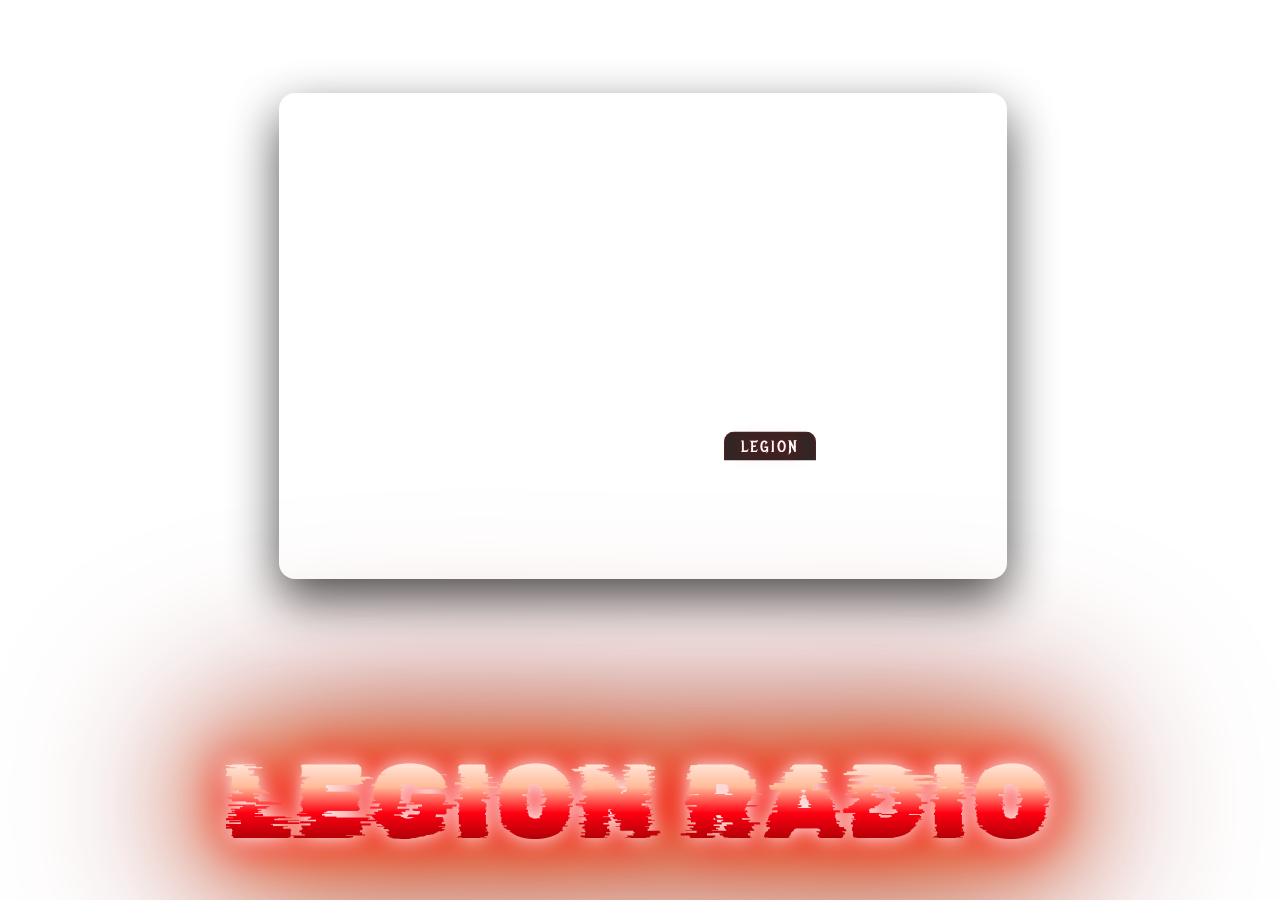
<file: Legion.html>
<!DOCTYPE html>
<html lang="es">

<head>
	<meta charset="UTF-8">
	<meta name="viewport" content="width=device-width, initial-scale=1.0">
	<title>LEGION RADIO</title>
	<link rel="preconnect" href="https://fonts.googleapis.com">
	<link rel="preconnect" href="https://fonts.gstatic.com" crossorigin>
	<link href="https://fonts.googleapis.com/css2?family=Metal+Mania&family=Rubik+Glitch&display=swap" rel="stylesheet">
	
	<style>
		:root {
			--red-pure: #ff0011;
			--red-bright: #ff3300;
			--red-deep: #800000;
			--orange-fire: #ff6600;
		}

		body, html {
			margin: 0;
			padding: 0;
			width: 100%;
			height: 100%;
			overflow: hidden;
			background: url("https://xatimg.com/image/tiXBKAAf8IoX.png");
			background-size: cover;
			background-repeat: no-repeat;
			background-position: center;
		}

		.chat-backdrop {
			position: absolute;
			top: 93px;
			left: 50.25%;
			transform: translateX(-50%);
			width: 728px;
			height: 486px;
			border-radius: 16px;
			box-shadow: 0 20px 50px rgba(0,0,0,0.8);
			z-index: 10;
			pointer-events: none;
			overflow: hidden;
			background-image: url('https://xatimg.com/image/oMVD6aRkxWXy.png');
			background-size: cover;
			background-position: center;
			background-repeat: no-repeat;
			opacity: 0.88;
		}

		.logo-tabs {
			position: absolute;
			right: calc(50.25% - 189px + 10px);
			top: 446px;
			transform: translateY(-50%);
			z-index: 11;
			text-align: right;
			background: rgba(15, 0, 0, 0.85);
			padding: 4px 16px;
			border-radius: 10px 10px 0 0;
			border: 1px solid rgba(255,0,17,0.2);
			border-bottom: none;
			isolation: isolate;
		}
		
		.logo-tabs .logo-text {
			font-family: 'Metal Mania', cursive;
			font-size: 1rem;
			letter-spacing: 2px;
			font-weight: 400;
			color: #ffffff;
			text-shadow: 0 0 16px rgba(255, 0, 17, 0.6);
			position: relative;
			z-index: 2;
			display: inline-flex;
		}

		.logo-tabs .logo-text span {
			display: inline-block;
			animation: escribirYBrincarSutil 5s infinite ease-in-out;
		}

		.logo-tabs .logo-text span:nth-child(1) { animation-delay: 0.0s; }
		.logo-tabs .logo-text span:nth-child(2) { animation-delay: 0.1s; }
		.logo-tabs .logo-text span:nth-child(3) { animation-delay: 0.2s; }
		.logo-tabs .logo-text span:nth-child(4) { animation-delay: 0.3s; }
		.logo-tabs .logo-text span:nth-child(5) { animation-delay: 0.4s; }
		.logo-tabs .logo-text span:nth-child(6) { animation-delay: 0.5s; }

		@keyframes escribirYBrincarSutil {
			0% { opacity: 0; transform: translateY(6px) scale(0.95); }
			10% { opacity: 1; transform: translateY(-2px) scale(1.03); }
			20% { opacity: 1; transform: translateY(0) scale(1); }
			100% { opacity: 1; transform: translateY(0) scale(1); }
		}

		.bottom-text-container {
			position: absolute;
			bottom: 45px;
			left: 50%;
			transform: translateX(-50%);
			text-align: center;
			z-index: 25;
			pointer-events: none;
			width: 100%;
		}

		.neon-title {
			font-family: 'Rubik Glitch', cursive;
			font-size: clamp(40px, 9vw, 105px);
			font-weight: 400;
			margin: 0;
			line-height: 1;
			letter-spacing: 4px;
			color: #ffffff;
			background: linear-gradient(180deg, #ffffff 0%, #ffbb99 35%, #ff0011 60%, #800000 100%);
			-webkit-background-clip: text;
			-webkit-text-fill-color: transparent;
			filter: drop-shadow(0 0 10px #ffffff) drop-shadow(0 0 25px var(--red-pure)) drop-shadow(0 0 50px var(--orange-fire)) drop-shadow(0 0 90px var(--red-deep));
			display: inline-flex;
			animation: flotarSuave 3s infinite ease-in-out;
			white-space: nowrap;
		}

		.neon-title span {
			display: inline-block;
			animation: ondaLetras 2s infinite ease-in-out;
		}

		.neon-title span:nth-child(1)  { animation-delay: 0.0s; }
		.neon-title span:nth-child(2)  { animation-delay: 0.1s; }
		.neon-title span:nth-child(3)  { animation-delay: 0.2s; }
		.neon-title span:nth-child(4)  { animation-delay: 0.3s; }
		.neon-title span:nth-child(5)  { animation-delay: 0.4s; }
		.neon-title span:nth-child(6)  { animation-delay: 0.5s; }
		.neon-title span:nth-child(7)  { animation-delay: 0.6s; }
		.neon-title span:nth-child(8)  { animation-delay: 0.7s; }
		.neon-title span:nth-child(9)  { animation-delay: 0.8s; }
		.neon-title span:nth-child(10) { animation-delay: 0.9s; }
		.neon-title span:nth-child(11) { animation-delay: 1.0s; }
		.neon-title span:nth-child(12) { animation-delay: 1.1s; }

		@keyframes flotarSuave {
			0%, 100% {
				transform: translateY(0);
			}
			50% {
				transform: translateY(-8px);
			}
		}

		@keyframes ondaLetras {
			0%, 100% {
				transform: translateY(0);
			}
			50% {
				transform: translateY(-10px);
			}
		}

		/* Media query para adaptar contenedores en pantallas pequeñas o dispositivos móviles */
		@media (max-width: 768px) {
			.chat-backdrop {
				width: 92vw;
				height: 55vw;
				top: 70px;
			}
			.logo-tabs {
				top: calc(70px + 55vw - 22px);
				right: 5%;
			}
		}
	</style>
</head>

<body>
	<div class="chat-backdrop"></div>

	<div class="logo-tabs">
		<div class="logo-text">
			<span>L</span><span>E</span><span>G</span><span>I</span><span>O</span><span>N</span>
		</div>
	</div>

	<div class="bottom-text-container">
		<h1 class="neon-title">
			<span>L</span><span>E</span><span>G</span><span>I</span><span>O</span><span>N</span><span>&nbsp;</span><span>R</span><span>A</span><span>D</span><span>I</span><span>O</span>
		</h1>
	</div>
</body>

</html>
</file>
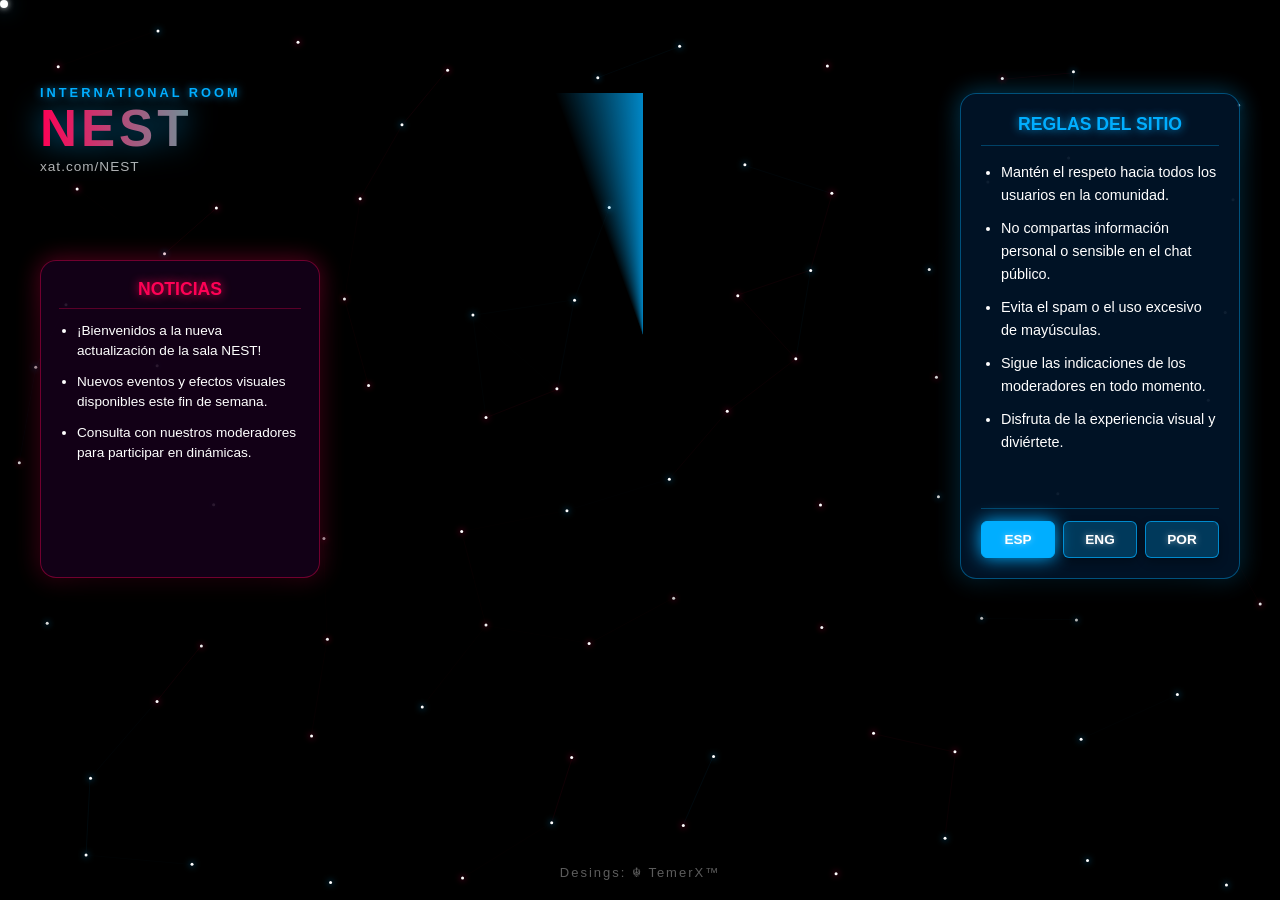
<file: Nest.html>
<!DOCTYPE html>
<html lang="es">
<head>
    <meta charset="UTF-8">
    <meta name="viewport" content="width=device-width, initial-scale=1.0">
    <title>NEST</title>
    <style>
        body, html {
            margin: 0;
            padding: 0;
            width: 100%;
            height: 100%;
            overflow: hidden;
            background-color: #000000;
            background-image: url('https://xatimg.com/image/kDW0ybwbs5LP.jpg');
            background-size: cover;
            background-position: center;
            background-repeat: no-repeat;
            cursor: none;
        }

        canvas {
            display: block;
            position: absolute;
            top: 0;
            left: 0;
            z-index: 1;
            pointer-events: none;
        }

        /* --- CHAT BACKDROP --- */
        .chat-backdrop {
            position: absolute; 
            top: 93px; 
            left: 50.25%; 
            transform: translateX(-50%);
            width: 728px; 
            height: 486px; 
            border-radius: 16px;
            box-shadow: 0 20px 50px rgba(0,0,0,0.5);
            z-index: 5; 
            pointer-events: none; 
            overflow: hidden; 
            background-image: url('https://xatimg.com/image/r154ucQ2qNWe.jpg');
            background-size: cover; 
            background-position: center; 
            background-repeat: no-repeat;
            opacity: 0.86;
            isolation: isolate;
        }

        .chat-backdrop::before {
            content: '';
            position: absolute;
            top: -50%;
            left: -50%;
            width: 200%;
            height: 200%;
            background: conic-gradient(
                transparent 0deg,
                transparent 340deg,
                rgba(0, 174, 255, 0.9) 360deg
            );
            animation: girarBorde 4s linear infinite;
            z-index: -2;
        }

        .chat-backdrop::after {
            content: '';
            position: absolute;
            inset: 2px;
            border-radius: 14px;
            background: inherit;
            background-size: cover;
            background-position: center;
            z-index: -1;
        }

        @keyframes girarBorde {
            0% { transform: rotate(0deg); }
            100% { transform: rotate(360deg); }
        }

        /* --- LOGO IZQUIERDO --- */
        .left-logo-container {
            position: absolute;
            top: 85px;
            left: 40px;
            z-index: 10;
            font-family: 'Segoe UI', Tahoma, Geneva, Verdana, sans-serif;
            color: #ffffff;
            pointer-events: none;
            animation: flotarBloque 4s ease-in-out infinite;
        }

        @keyframes flotarBloque {
            0%, 100% { transform: translateY(0px); }
            50% { transform: translateY(-8px); }
        }

        .left-logo-subtitle {
            font-size: 0.8rem;
            letter-spacing: 3px;
            color: #00aeff;
            font-weight: 600;
            margin-bottom: 3px;
            text-shadow: 0 0 8px rgba(0, 174, 255, 0.8);
        }

        .left-logo-title {
            font-size: 3.2rem;
            font-weight: 800;
            letter-spacing: 4px;
            line-height: 1;
            margin: 0 0 5px 0;
            background: linear-gradient(270deg, #ff0055, #00aeff, #00ffcc, #ff0055);
            background-size: 400% 400%;
            -webkit-background-clip: text;
            -webkit-text-fill-color: transparent;
            animation: coloresEnMovimiento 6s ease infinite;
            filter: drop-shadow(0 0 15px rgba(0, 174, 255, 0.6));
        }

        @keyframes coloresEnMovimiento {
            0% { background-position: 0% 50%; }
            50% { background-position: 100% 50%; }
            100% { background-position: 0% 50%; }
        }

        .left-logo-url {
            font-size: 0.85rem;
            color: rgba(255, 255, 255, 0.7);
            letter-spacing: 1px;
        }

        /* --- RECUADRO NOTICIAS --- */
        .news-backdrop {
            position: absolute;
            top: 260px;
            left: 40px;
            width: 280px;
            height: 318px;
            border-radius: 16px;
            border: 1px solid rgba(255, 0, 85, 0.4);
            background: rgba(20, 0, 25, 0.9);
            box-shadow: 0 30px 60px rgba(0, 0, 0, 0.8), 0 0 25px rgba(255, 0, 85, 0.4);
            z-index: 20;
            padding: 18px;
            box-sizing: border-box;
            color: #ffffff;
            font-family: 'Segoe UI', Tahoma, Geneva, Verdana, sans-serif;
            display: flex;
            flex-direction: column;
            pointer-events: auto;
        }

        .news-header {
            border-bottom: 1px solid rgba(255, 0, 85, 0.3);
            padding-bottom: 8px;
            margin-bottom: 12px;
            text-align: center;
        }

        .news-backdrop h3 {
            margin: 0;
            color: #ff0055;
            text-shadow: 0 0 10px rgba(255, 0, 85, 0.9);
            font-size: 1.1rem;
        }

        .news-content {
            flex-grow: 1;
            overflow-y: auto;
        }

        .news-backdrop ul {
            padding-left: 18px;
            margin: 0;
            font-size: 0.85rem;
            line-height: 1.5;
        }

        .news-backdrop li {
            margin-bottom: 10px;
        }

        /* --- RECUADRO REGLAS (POSICIÓN FIJA Y SEGURA PARA CLICS) --- */
        .rules-backdrop {
            position: absolute;
            top: 93px;
            right: 40px;
            width: 280px;
            height: 486px;
            border-radius: 16px;
            border: 1px solid rgba(0, 174, 255, 0.4);
            background: rgba(0, 20, 40, 0.95);
            box-shadow: 0 30px 60px rgba(0, 0, 0, 0.8), 0 0 25px rgba(0, 174, 255, 0.4);
            z-index: 100;
            padding: 20px;
            box-sizing: border-box;
            color: #ffffff;
            font-family: 'Segoe UI', Tahoma, Geneva, Verdana, sans-serif;
            display: flex;
            flex-direction: column;
            pointer-events: auto;
        }

        .rules-header {
            border-bottom: 1px solid rgba(0, 174, 255, 0.3);
            padding-bottom: 10px;
            margin-bottom: 15px;
            text-align: center;
        }

        .rules-backdrop h3 {
            margin: 0;
            color: #00aeff;
            text-shadow: 0 0 10px rgba(0, 174, 255, 0.9);
            font-size: 1.1rem;
        }

        .rules-content {
            flex-grow: 1;
            overflow-y: auto;
            max-height: 310px;
        }

        .rules-backdrop ul {
            padding-left: 20px;
            margin: 0;
            font-size: 0.9rem;
            line-height: 1.6;
        }

        .rules-backdrop li {
            margin-bottom: 10px;
        }

        /* --- BOTONES DE IDIOMA (ACCESIBLES AL 100%) --- */
        .lang-buttons-container {
            display: flex;
            justify-content: space-between;
            gap: 8px;
            margin-top: auto;
            border-top: 1px solid rgba(0, 174, 255, 0.3);
            padding-top: 12px;
            z-index: 101;
        }

        .lang-btn {
            flex: 1;
            background: rgba(0, 174, 255, 0.25);
            border: 1px solid rgba(0, 174, 255, 0.7);
            color: #ffffff;
            padding: 10px 0;
            border-radius: 6px;
            font-size: 0.85rem;
            font-weight: 700;
            cursor: pointer;
            outline: none;
            transition: all 0.2s ease;
            text-shadow: 0 0 6px rgba(255, 255, 255, 0.5);
            box-shadow: 0 4px 10px rgba(0,0,0,0.3);
        }

        .lang-btn:hover {
            background: rgba(0, 174, 255, 0.7);
            box-shadow: 0 0 15px rgba(0, 174, 255, 0.9);
            transform: translateY(-2px);
        }

        .lang-btn.active {
            background: rgba(0, 174, 255, 1);
            border-color: #00aeff;
            box-shadow: 0 0 18px rgba(0, 174, 255, 1);
        }

        /* --- FIRMA --- */
        .firma-creador {
            position: fixed;
            bottom: 20px;
            left: 50%;
            transform: translateX(-50%);
            font-family: 'Segoe UI', Tahoma, Geneva, Verdana, sans-serif;
            font-size: 13px;
            letter-spacing: 2px;
            z-index: 50; 
            pointer-events: none; 
            color: #999999;
            opacity: 0.6;
        }

        /* --- CURSOR --- */
        #cursor-punto {
            position: fixed;
            top: 0;
            left: 0;
            width: 8px;
            height: 8px;
            background-color: white;
            border-radius: 50%;
            pointer-events: none;
            z-index: 999999;
            box-shadow: 0 0 6px rgba(255, 255, 255, 0.9), 0 0 20px rgba(0, 174, 255, 0.6);
        }
    </style>
</head>
<body>

    <div class="chat-backdrop"></div>

    <div class="left-logo-container">
        <div class="left-logo-subtitle">INTERNATIONAL ROOM</div>
        <h1 class="left-logo-title">NEST</h1>
        <div class="left-logo-url">xat.com/NEST</div>
    </div>

    <!-- Noticias -->
    <div class="news-backdrop">
        <div class="news-header">
            <h3 id="news-title">NOTICIAS</h3>
        </div>
        <div class="news-content">
            <ul id="news-list"></ul>
        </div>
    </div>

    <!-- Reglas -->
    <div class="rules-backdrop">
        <div class="rules-header">
            <h3 id="rules-title">REGLAS</h3>
        </div>
        <div class="rules-content">
            <ul id="rules-list"></ul>
        </div>
        <div class="lang-buttons-container">
            <button class="lang-btn active" id="btn-es" data-lang="es">ESP</button>
            <button class="lang-btn" id="btn-en" data-lang="en">ENG</button>
            <button class="lang-btn" id="btn-pt" data-lang="pt">POR</button>
        </div>
    </div>

    <div class="firma-creador">Desings: ☬ TemerX™</div>
    <div id="cursor-punto"></div>
    <canvas id="canvas"></canvas>

    <script>
        const contenidoTraducciones = {
            es: {
                reglasTitulo: "REGLAS DEL SITIO",
                reglas: [
                    "Mantén el respeto hacia todos los usuarios en la comunidad.",
                    "No compartas información personal o sensible en el chat público.",
                    "Evita el spam o el uso excesivo de mayúsculas.",
                    "Sigue las indicaciones de los moderadores en todo momento.",
                    "Disfruta de la experiencia visual y diviértete."
                ],
                noticiasTitulo: "NOTICIAS",
                noticias: [
                    "¡Bienvenidos a la nueva actualización de la sala NEST!",
                    "Nuevos eventos y efectos visuales disponibles este fin de semana.",
                    "Consulta con nuestros moderadores para participar en dinámicas."
                ]
            },
            en: {
                reglasTitulo: "SITE RULES",
                reglas: [
                    "Maintain respect towards all users in the community.",
                    "Do not share personal or sensitive info in the public chat.",
                    "Avoid spamming or excessive use of capital letters.",
                    "Follow the instructions of the moderators at all times.",
                    "Enjoy the visual experience and have fun."
                ],
                noticiasTitulo: "NEWS",
                noticias: [
                    "Welcome to the new NEST room update!",
                    "New events and visual effects available this weekend.",
                    "Check with our moderators to participate in activities."
                ]
            },
            pt: {
                reglasTitulo: "REGRAS DO SITE",
                reglas: [
                    "Mantenha o respeito por todos os usuários da comunidade.",
                    "Não compartilhe informações pessoais ou sensíveis no chat público.",
                    "Evite spam ou uso excessivo de letras maiúsculas.",
                    "Siga as instruções dos moderadores o tempo todo.",
                    "Aproveite a experiência visual e divirta-se."
                ],
                noticiasTitulo: "NOTÍCIAS",
                noticias: [
                    "Bem-vindos à nova atualização da sala NEST!",
                    "Novos eventos e efeitos visuais disponíveis neste fim de semana.",
                    "Consulte nossos moderadores para participar das dinâmicas."
                ]
            }
        };

        function cambiarIdioma(lang) {
            const data = contenidoTraducciones[lang];
            if (!data) return;
            
            document.getElementById('rules-title').innerText = data.reglasTitulo;
            const listaReglas = document.getElementById('rules-list');
            listaReglas.innerHTML = '';
            data.reglas.forEach(regla => {
                const li = document.createElement('li');
                li.innerText = regla;
                listaReglas.appendChild(li);
            });

            document.getElementById('news-title').innerText = data.noticiasTitulo;
            const listaNoticias = document.getElementById('news-list');
            listaNoticias.innerHTML = '';
            data.noticias.forEach(noticia => {
                const li = document.createElement('li');
                li.innerText = noticia;
                listaNoticias.appendChild(li);
            });

            document.querySelectorAll('.lang-btn').forEach(btn => btn.classList.remove('active'));
            const activeBtn = document.getElementById(`btn-${lang}`);
            if (activeBtn) activeBtn.classList.add('active');
        }

        document.querySelectorAll('.lang-btn').forEach(button => {
            button.addEventListener('click', (e) => {
                e.stopPropagation();
                const lang = e.target.getAttribute('data-lang');
                cambiarIdioma(lang);
            });
        });
        cambiarIdioma('es');

        const cursorPunto = document.getElementById('cursor-punto');
        document.addEventListener('mousemove', (e) => {
            cursorPunto.style.transform = `translate(${e.clientX - 4}px, ${e.clientY - 4}px)`;
        });

        const canvas = document.getElementById('canvas');
        const ctx = canvas.getContext('2d');
        let nodes = [];
        const numNodes = 80;

        function resizeCanvas() {
            canvas.width = window.innerWidth;
            canvas.height = window.innerHeight;
            init();
        }

        window.addEventListener('resize', resizeCanvas);
        
        class Node {
            constructor(x, y) {
                this.baseX = x;
                this.baseY = y;
                this.x = x;
                this.y = y;
                this.color = Math.random() > 0.5 ? '#ff0055' : '#00aeff';
                this.angle = Math.random() * Math.PI * 2;
                this.speed = 0.005 + Math.random() * 0.01;
                this.range = 20 + Math.random() * 30;
            }

            update() {
                this.angle += this.speed;
                this.x = this.baseX + Math.cos(this.angle) * this.range;
                this.y = this.baseY + Math.sin(this.angle * 1.5) * this.range;
            }

            draw() {
                ctx.beginPath();
                ctx.arc(this.x, this.y, 1.5, 0, Math.PI * 2);
                ctx.fillStyle = '#ffffff';
                ctx.shadowBlur = 6;
                ctx.shadowColor = this.color;
                ctx.fill();
                ctx.shadowBlur = 0;
            }
        }

        function init() {
            nodes = [];
            const w = canvas.width;
            const h = canvas.height;
            const cols = Math.floor(Math.sqrt(numNodes * w / h));
            const rows = Math.ceil(numNodes / cols);
            const cellW = w / cols;
            const cellH = h / rows;

            for (let i = 0; i < cols; i++) {
                for (let j = 0; j < rows; j++) {
                    const x = i * cellW + cellW / 2;
                    const y = j * cellH + cellH / 2;
                    nodes.push(new Node(x, y));
                }
            }
        }

        function animate() {
            ctx.clearRect(0, 0, canvas.width, canvas.height);
            for (let i = 0; i < nodes.length; i++) {
                for (let j = i + 1; j < nodes.length; j++) {
                    let n1 = nodes[i];
                    let n2 = nodes[j];
                    let dx = n1.x - n2.x;
                    let dy = n1.y - n2.y;
                    let dist = Math.sqrt(dx * dx + dy * dy);

                    if (dist < 120) { 
                        let alpha = (1 - (dist / 120)) * 0.2;
                        ctx.beginPath();
                        ctx.moveTo(n1.x, n1.y);
                        ctx.lineTo(n2.x, n2.y);
                        ctx.strokeStyle = n1.color === '#ff0055' 
                            ? `rgba(255, 0, 85, ${alpha})` 
                            : `rgba(0, 174, 255, ${alpha})`;
                        ctx.lineWidth = 0.8;
                        ctx.stroke();
                    }
                }
            }

            for (let i = 0; i < nodes.length; i++) {
                nodes[i].update();
                nodes[i].draw();
            }
            requestAnimationFrame(animate);
        }

        resizeCanvas();
        animate();
    </script>
</body>
</html>
</file>
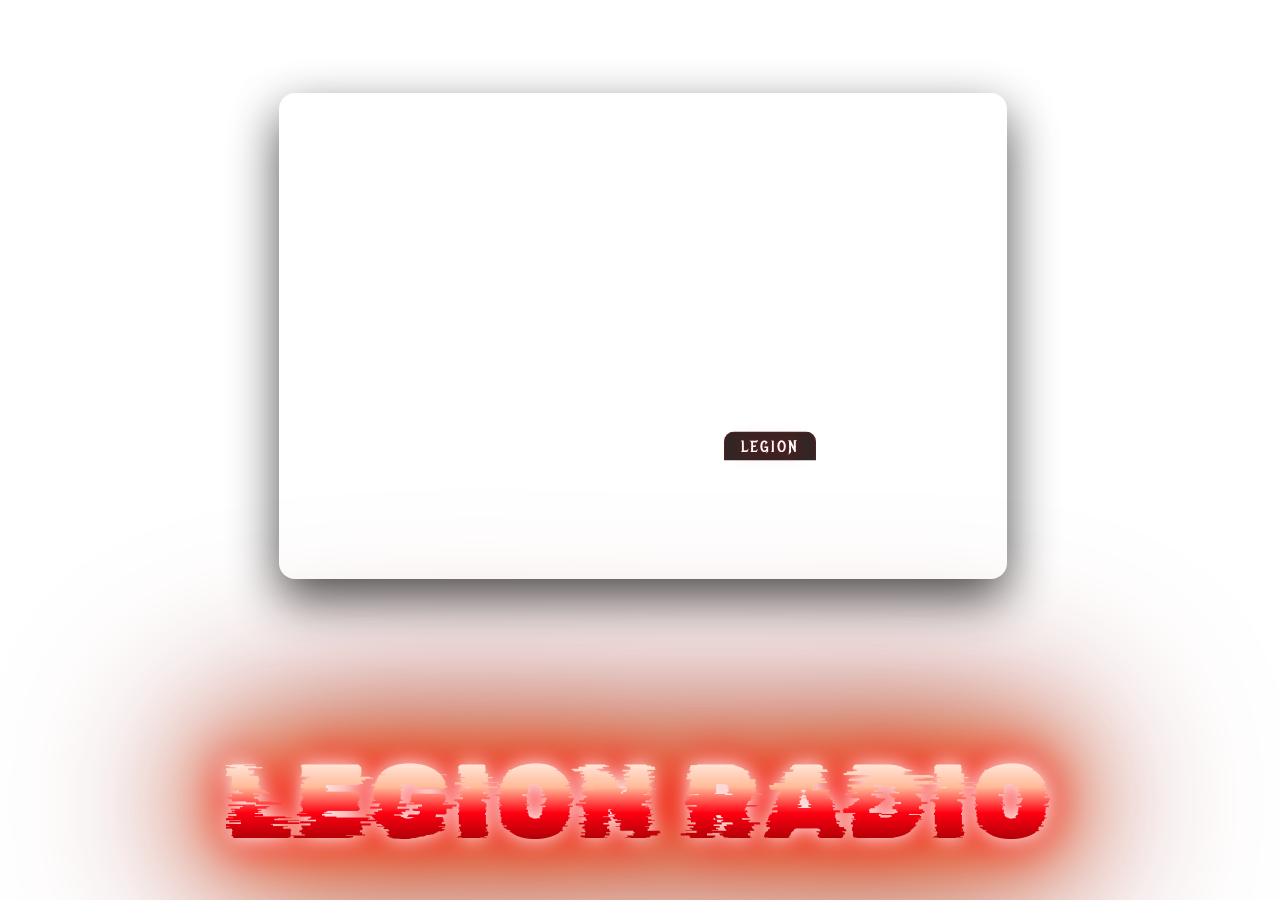
<file: Test.html>
<!DOCTYPE html>
<html lang="es">

<head>
	<meta charset="UTF-8">
	<meta name="viewport" content="width=device-width, initial-scale=1.0">
	<title>LEGION RADIO</title>
	<link rel="preconnect" href="https://fonts.googleapis.com">
	<link rel="preconnect" href="https://fonts.gstatic.com" crossorigin>
	<link href="https://fonts.googleapis.com/css2?family=Metal+Mania&family=Rubik+Glitch&display=swap" rel="stylesheet">
	
	<style>
		:root {
			--red-pure: #ff0011;
			--red-bright: #ff3300;
			--red-deep: #800000;
			--orange-fire: #ff6600;
		}

		body, html {
			margin: 0;
			padding: 0;
			width: 100%;
			height: 100%;
			overflow: hidden;
			background: url("https://xatimg.com/image/tiXBKAAf8IoX.png");
			background-size: cover;
			background-repeat: no-repeat;
			background-position: center;
		}

		.chat-backdrop {
			position: absolute;
			top: 93px;
			left: 50.25%;
			transform: translateX(-50%);
			width: 728px;
			height: 486px;
			border-radius: 16px;
			box-shadow: 0 20px 50px rgba(0,0,0,0.8);
			z-index: 10;
			pointer-events: none;
			overflow: hidden;
			background-image: url('https://xatimg.com/image/elY0y7rDXXoR.png');
			background-size: cover;
			background-position: center;
			background-repeat: no-repeat;
			opacity: 0.88;
		}

		.logo-tabs {
			position: absolute;
			right: calc(50.25% - 189px + 10px);
			top: 446px;
			transform: translateY(-50%);
			z-index: 11;
			text-align: right;
			background: rgba(15, 0, 0, 0.85);
			padding: 4px 16px;
			border-radius: 10px 10px 0 0;
			border: 1px solid rgba(255,0,17,0.2);
			border-bottom: none;
			isolation: isolate;
		}
		
		.logo-tabs .logo-text {
			font-family: 'Metal Mania', cursive;
			font-size: 1rem;
			letter-spacing: 2px;
			font-weight: 400;
			color: #ffffff;
			text-shadow: 0 0 16px rgba(255, 0, 17, 0.6);
			position: relative;
			z-index: 2;
			display: inline-flex;
		}

		.logo-tabs .logo-text span {
			display: inline-block;
			animation: escribirYBrincarSutil 5s infinite ease-in-out;
		}

		.logo-tabs .logo-text span:nth-child(1) { animation-delay: 0.0s; }
		.logo-tabs .logo-text span:nth-child(2) { animation-delay: 0.1s; }
		.logo-tabs .logo-text span:nth-child(3) { animation-delay: 0.2s; }
		.logo-tabs .logo-text span:nth-child(4) { animation-delay: 0.3s; }
		.logo-tabs .logo-text span:nth-child(5) { animation-delay: 0.4s; }
		.logo-tabs .logo-text span:nth-child(6) { animation-delay: 0.5s; }

		@keyframes escribirYBrincarSutil {
			0% { opacity: 0; transform: translateY(6px) scale(0.95); }
			10% { opacity: 1; transform: translateY(-2px) scale(1.03); }
			20% { opacity: 1; transform: translateY(0) scale(1); }
			100% { opacity: 1; transform: translateY(0) scale(1); }
		}

		.bottom-text-container {
			position: absolute;
			bottom: 45px;
			left: 50%;
			transform: translateX(-50%);
			text-align: center;
			z-index: 25;
			pointer-events: none;
			width: 100%;
		}

		.neon-title {
			font-family: 'Rubik Glitch', cursive;
			font-size: clamp(40px, 9vw, 105px);
			font-weight: 400;
			margin: 0;
			line-height: 1;
			letter-spacing: 4px;
			color: #ffffff;
			background: linear-gradient(180deg, #ffffff 0%, #ffbb99 35%, #ff0011 60%, #800000 100%);
			-webkit-background-clip: text;
			-webkit-text-fill-color: transparent;
			filter: drop-shadow(0 0 10px #ffffff) drop-shadow(0 0 25px var(--red-pure)) drop-shadow(0 0 50px var(--orange-fire)) drop-shadow(0 0 90px var(--red-deep));
			display: inline-flex;
			animation: flotarSuave 3s infinite ease-in-out;
			white-space: nowrap;
		}

		.neon-title span {
			display: inline-block;
			animation: ondaLetras 2s infinite ease-in-out;
		}

		.neon-title span:nth-child(1)  { animation-delay: 0.0s; }
		.neon-title span:nth-child(2)  { animation-delay: 0.1s; }
		.neon-title span:nth-child(3)  { animation-delay: 0.2s; }
		.neon-title span:nth-child(4)  { animation-delay: 0.3s; }
		.neon-title span:nth-child(5)  { animation-delay: 0.4s; }
		.neon-title span:nth-child(6)  { animation-delay: 0.5s; }
		.neon-title span:nth-child(7)  { animation-delay: 0.6s; }
		.neon-title span:nth-child(8)  { animation-delay: 0.7s; }
		.neon-title span:nth-child(9)  { animation-delay: 0.8s; }
		.neon-title span:nth-child(10) { animation-delay: 0.9s; }
		.neon-title span:nth-child(11) { animation-delay: 1.0s; }
		.neon-title span:nth-child(12) { animation-delay: 1.1s; }

		@keyframes flotarSuave {
			0%, 100% {
				transform: translateY(0);
			}
			50% {
				transform: translateY(-8px);
			}
		}

		@keyframes ondaLetras {
			0%, 100% {
				transform: translateY(0);
			}
			50% {
				transform: translateY(-10px);
			}
		}

		/* Media query para adaptar contenedores en pantallas pequeñas o dispositivos móviles */
		@media (max-width: 768px) {
			.chat-backdrop {
				width: 92vw;
				height: 55vw;
				top: 70px;
			}
			.logo-tabs {
				top: calc(70px + 55vw - 22px);
				right: 5%;
			}
		}
	</style>
</head>

<body>
	<div class="chat-backdrop"></div>

	<div class="logo-tabs">
		<div class="logo-text">
			<span>L</span><span>E</span><span>G</span><span>I</span><span>O</span><span>N</span>
		</div>
	</div>

	<div class="bottom-text-container">
		<h1 class="neon-title">
			<span>L</span><span>E</span><span>G</span><span>I</span><span>O</span><span>N</span><span>&nbsp;</span><span>R</span><span>A</span><span>D</span><span>I</span><span>O</span>
		</h1>
	</div>
</body>

</html>
</file>
